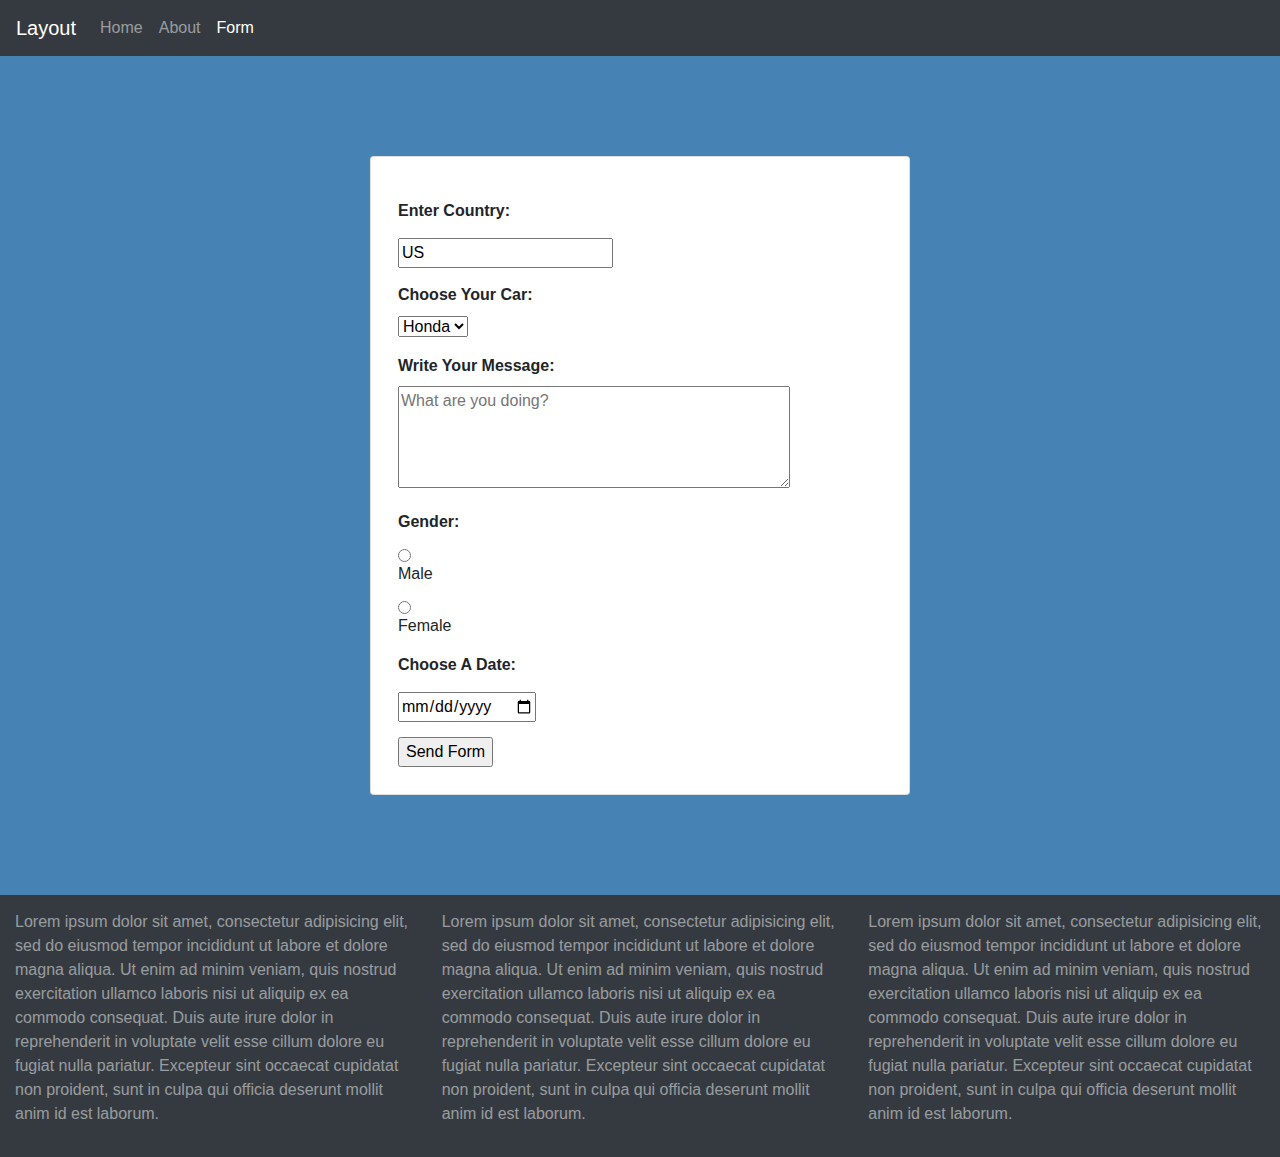
<file: html/form.html>
<!DOCTYPE html>
<html lang="en" dir="ltr">
  <head>
    <meta charset="utf-8">
    <title>Layout - Form</title>

    <!-- attach bootstrap 4 css -->
    <link rel="stylesheet" href="https://maxcdn.bootstrapcdn.com/bootstrap/4.0.0/css/bootstrap.min.css" integrity="sha384-Gn5384xqQ1aoWXA+058RXPxPg6fy4IWvTNh0E263XmFcJlSAwiGgFAW/dAiS6JXm" crossorigin="anonymous">

    <!-- attach own css -->
    <link rel="stylesheet" href="../css/main.css">
  </head>
  <body>
    <header>
      <div class="row">
        <div class="col-md-12">
          <nav class="navbar navbar-expand-lg navbar-dark bg-dark">
            <a class="navbar-brand" href="../index.html">Layout</a>
            <button class="navbar-toggler" type="button" data-toggle="collapse" data-target="#navbarNavAltMarkup" aria-controls="navbarNavAltMarkup" aria-expanded="false" aria-label="Toggle navigation">
              <span class="navbar-toggler-icon"></span>
            </button>
            <div class="collapse navbar-collapse" id="navbarNavAltMarkup">
              <div class="navbar-nav">
                <a class="nav-item nav-link" href="../index.html">Home <span class="sr-only">(current)</span></a>
                <a class="nav-item nav-link" href="./about.html">About</a>
                <a class="nav-item nav-link active" href="./form.html">Form</a>
              </div>
            </div>
          </nav> <!-- ends col 12 -->
        </div> <!-- ends row -->
      </div>
    </header>

    <main> <!-- ends card for form -->
      <div class="container">
        <div class="row">
          <div class="col-md-6 offset-md-3 col-sm-8 offset-sm-2">
            <div class="card">
              <form action="https://www.w3schools.com/action_page.php" method="post">
                <label for="country">Enter Country:</label>
                <input type="text" name="country" value="US" required>

                <label for="car">Choose Your Car:</label>
                <select name="car">
                  <option value="honda">Honda</option>
                  <option value="ford">Ford</option>
                </select>

                <label for="message">Write Your Message:</label>
                <textarea name="message" rows="4" cols="40" placeholder="What are you doing?"></textarea>

                <label for="gender">Gender:</label>
                <input type="radio" name="gender" value="male">Male</input>
                <input type="radio" name="gender" value="female">Female</input>

                <label for="date">Choose A Date:</label>
                <input type="date" name="date">

                <input type="submit" name="submit" value="Send Form">
              </form>
            </div> <!-- ends card for form -->
          </div> <!-- ends col 4 for form -->
        </div> <!-- ends row-->
      </div> <!-- ends container -->
    </main>

    <footer>
      <div class="row">
        <div class="col-md-4">
          <p>Lorem ipsum dolor sit amet, consectetur adipisicing elit, sed do eiusmod tempor incididunt ut labore et dolore magna aliqua. Ut enim ad minim veniam, quis nostrud exercitation ullamco laboris nisi ut aliquip ex ea commodo consequat. Duis aute irure dolor in reprehenderit in voluptate velit esse cillum dolore eu fugiat nulla pariatur. Excepteur sint occaecat cupidatat non proident, sunt in culpa qui officia deserunt mollit anim id est laborum.</p>
        </div> <!-- ends col 4 -->
        <div class="col-md-4">
          <p>Lorem ipsum dolor sit amet, consectetur adipisicing elit, sed do eiusmod tempor incididunt ut labore et dolore magna aliqua. Ut enim ad minim veniam, quis nostrud exercitation ullamco laboris nisi ut aliquip ex ea commodo consequat. Duis aute irure dolor in reprehenderit in voluptate velit esse cillum dolore eu fugiat nulla pariatur. Excepteur sint occaecat cupidatat non proident, sunt in culpa qui officia deserunt mollit anim id est laborum.</p>
        </div> <!-- ends col 4 -->
        <div class="col-md-4">
          <p>Lorem ipsum dolor sit amet, consectetur adipisicing elit, sed do eiusmod tempor incididunt ut labore et dolore magna aliqua. Ut enim ad minim veniam, quis nostrud exercitation ullamco laboris nisi ut aliquip ex ea commodo consequat. Duis aute irure dolor in reprehenderit in voluptate velit esse cillum dolore eu fugiat nulla pariatur. Excepteur sint occaecat cupidatat non proident, sunt in culpa qui officia deserunt mollit anim id est laborum.</p>
        </div> <!-- ends col 4 -->
      </div> <!-- ends row for footer -->
    </footer>

    <!-- attach bootstrap 4 js -->
    <script src="https://code.jquery.com/jquery-3.2.1.slim.min.js" integrity="sha384-KJ3o2DKtIkvYIK3UENzmM7KCkRr/rE9/Qpg6aAZGJwFDMVNA/GpGFF93hXpG5KkN" crossorigin="anonymous"></script>
    <script src="https://cdnjs.cloudflare.com/ajax/libs/popper.js/1.12.9/umd/popper.min.js" integrity="sha384-ApNbgh9B+Y1QKtv3Rn7W3mgPxhU9K/ScQsAP7hUibX39j7fakFPskvXusvfa0b4Q" crossorigin="anonymous"></script>
    <script src="https://maxcdn.bootstrapcdn.com/bootstrap/4.0.0/js/bootstrap.min.js" integrity="sha384-JZR6Spejh4U02d8jOt6vLEHfe/JQGiRRSQQxSfFWpi1MquVdAyjUar5+76PVCmYl" crossorigin="anonymous"></script>
  </body>
</html>
</file>
<file: css/main.css>
body {
  background-color: steelblue;
  overflow-x: hidden;
}

.container>.row {
  margin-top: 75px;
}

.card {
  padding: 5%;
  margin-top: 25px;
}

.card-img {
  dislay: block;
  margin: 25px auto;
  width: 100%;
  border-radius: 5px;
}

.card-title {
  font-size: 130%;
  font-weight: bold;
}

.card-subtitle {
  font-size: 90%;
  font-style: italic;
}

.card-text>p {
  text-align: justify;
  padding: 15px 0px;
}

.align-right {
  text-align: right;
}

.btn {
  display: block;
  width: 80%;
  margin: 25px auto;
}

 .description {
  margin: 30% auto;
  background-color: rgba(255, 255, 255, 0.9);
  padding: 25px;
  border-radius: 25px;
 }

.center-img {
  display: block;
  margin: 25px auto;
  width: 85%;
  border-radius: 25px;
}

.article-img {
  display: block;
  margin: 20px 0px;
  border-radius: 5px;
}

label {
  margin-top: 15px;
  display: block;
  font-weight: bold;
}

input {
  display: block;
  margin-top: 15px;
}

textarea {
  min-width: 20%;
  max-width: 100%;
  resize: both;
}

footer {
  margin-top: 100px;
  padding: 15px;
  background-color: #343a40;
}

footer p {
	color: rgba(255, 255, 255, 0.5);
}
</file>
